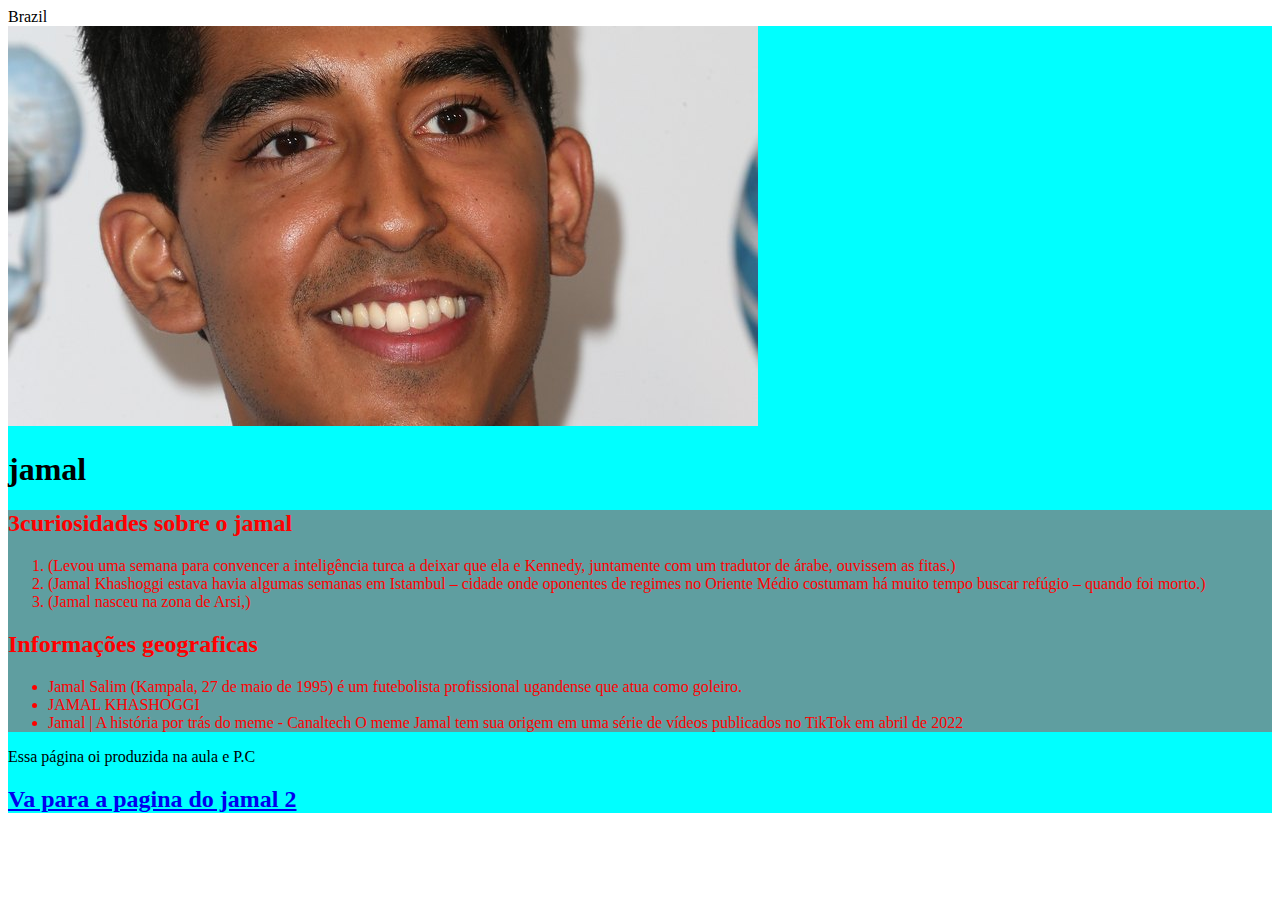
<file: index.html>
<!DOCTYPE html>         <!--  Versão 5 o HTML-->
<html lang="pt-br"> <!--origem do site, Brasil-->
    <head> <!--Cabeça invisível do site-->
           <meta charset="UTF-8"> <!--símbolos de outros países-->
        </title>Brazil</title> <!--titulo da aba-->
        <link rel="stylesheet"href="style.css"> <!--conectar css no html-->
     </head>
     <body>
             <header class="cabecalho">
                <img src="jamal.jpg" alt="" id="imag-jamal"> 
                <h1>jamal</h1>
               </head>

               <main class="principal">
                    <div>
                        <h2>3curiosidades sobre o jamal</h2>
                         <ol>
                             
                             <li>(Levou uma semana para convencer a inteligência turca a deixar que ela e Kennedy, juntamente com um tradutor de árabe, ouvissem as fitas.)</li>
                             <li>(Jamal Khashoggi estava havia algumas semanas em Istambul – cidade onde oponentes de regimes no Oriente Médio costumam há muito tempo buscar refúgio – quando foi morto.)</li> 
                             <li>(Jamal nasceu na zona de Arsi,)</li>
                         </ol>
                        </div>

                         <h2>Informações geograficas</h2>
                          <ul>
                           <li>Jamal Salim (Kampala, 27 de maio de 1995) é um futebolista profissional ugandense que atua como goleiro.</li>
                           <li>JAMAL KHASHOGGI</li>
                           <li>
                              Jamal | A história por trás do meme - Canaltech
                              O meme Jamal tem sua origem em uma série de vídeos publicados no TikTok em abril de 2022</li>
                          </ul>
                        </div>
                          </main>
                        <footer class="rodape">
                        <p>Essa página oi produzida na aula e P.C </p>
                        <h2>
                          <a href="index2.html" id="link-jamal"><link rel="stylesheet" href=""> Va para a pagina do jamal 2</a>
                        </h2>
                      </footer>
                     </body>
               </html>
</file>
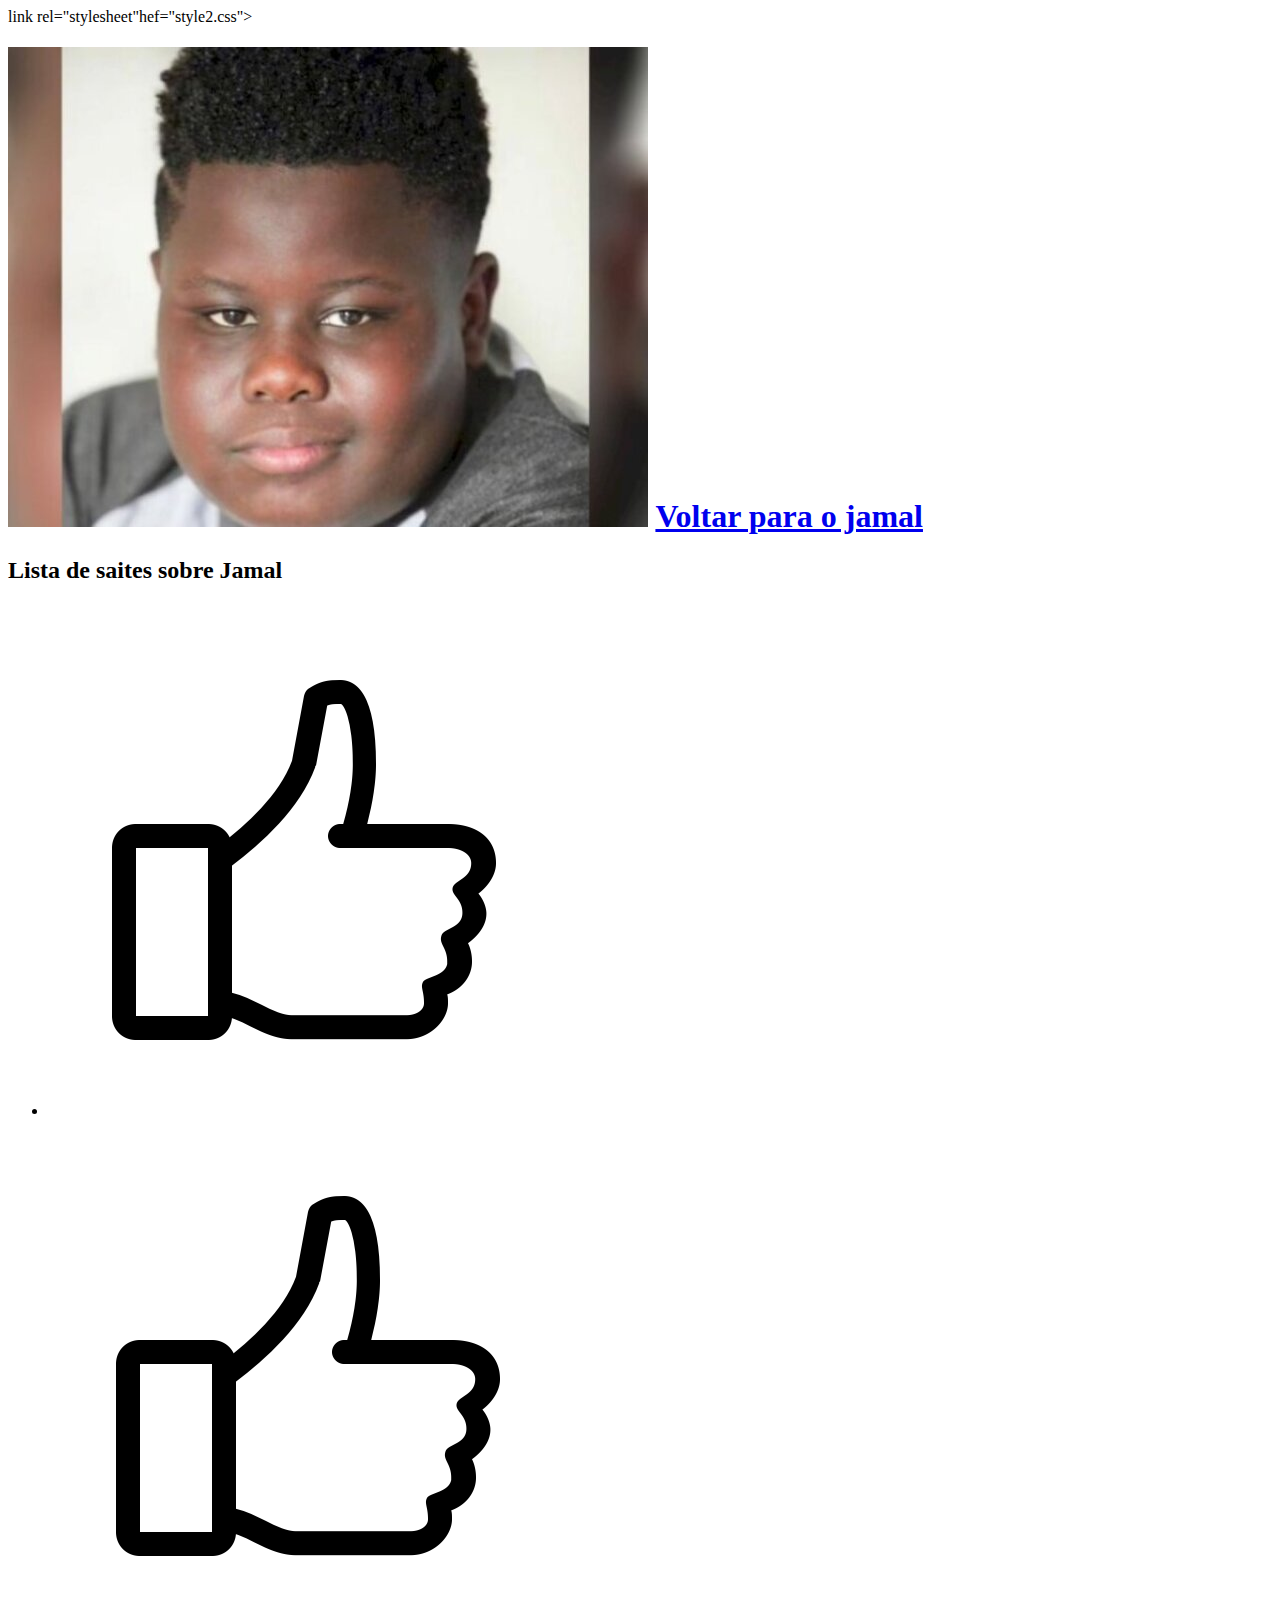
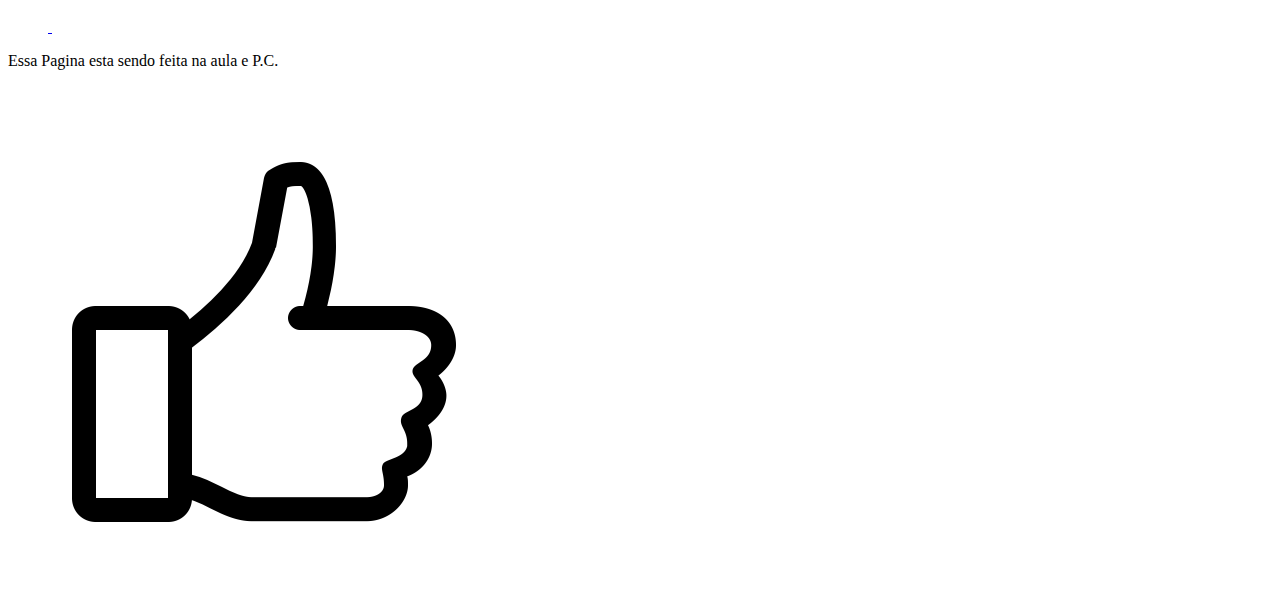
<file: index2.html>
<!DOCTYPE html>
<html lang="pt-br">
     <head>
         <meta charset="UTF-8">
         <title>Página 2</title>
         link rel="stylesheet"hef="style2.css">
    </head>
    <body>
       <header class="cabecalho">
           <h1 jamal</h1>
            <img src="jamal2.jpg" alt="jamal mal" id="imagem-jamal">
            <a href="index.html" id="link-jamal">Voltar para o jamal</a>
            
     </header>  <main>
                 <h2>Lista de saites sobre Jamal</h2>
                 <ul>
                     <li>
                          <a href="https://canaltech.com.br/internet/jamal-a-historia-por-tras-do-meme/">
                         <img src="icone.png" alt="">
                         </a> 
                     </li>

                    </li>
                    <a href="https://olympics.com/pt/atletas/jamal-abdelmaji-eisa-mohammed"<Site 2</a>
                         <img scr="icone.png" alt="">
                         </a>
                    </li>

                    </li>
                        <a href="https://www.correiobraziliense.com.br/diversao-e-arte/2022/02/4987029-jamal-edwards-empresario-que-ajudou-a-lancar-ed-sheeran-morre-aos-31-anos.html">
                           <img src="icone.png" alt="">
                        </a>
                     </li>
                    </ul>
          <main>
                  </footer> 
                  <p>Essa Pagina esta sendo feita na aula e P.C. </p>
                  <img src="icone.png" alt="icone">
               </footer>
     </body>
</html>
</file>
<file: style.css>
.cabecalho{
    background-color: aqua;
}
    
.principal{
    background-color: cadetblue;
    color:red;
}

 .roape{
      background-color: black;
      color: white;
      text-align: center;
}
#imagem-jamal{
    width: 400px;
    border: 2px blueviolet double;
}
#link-jamal{
    font-size: ;
}
</file>
